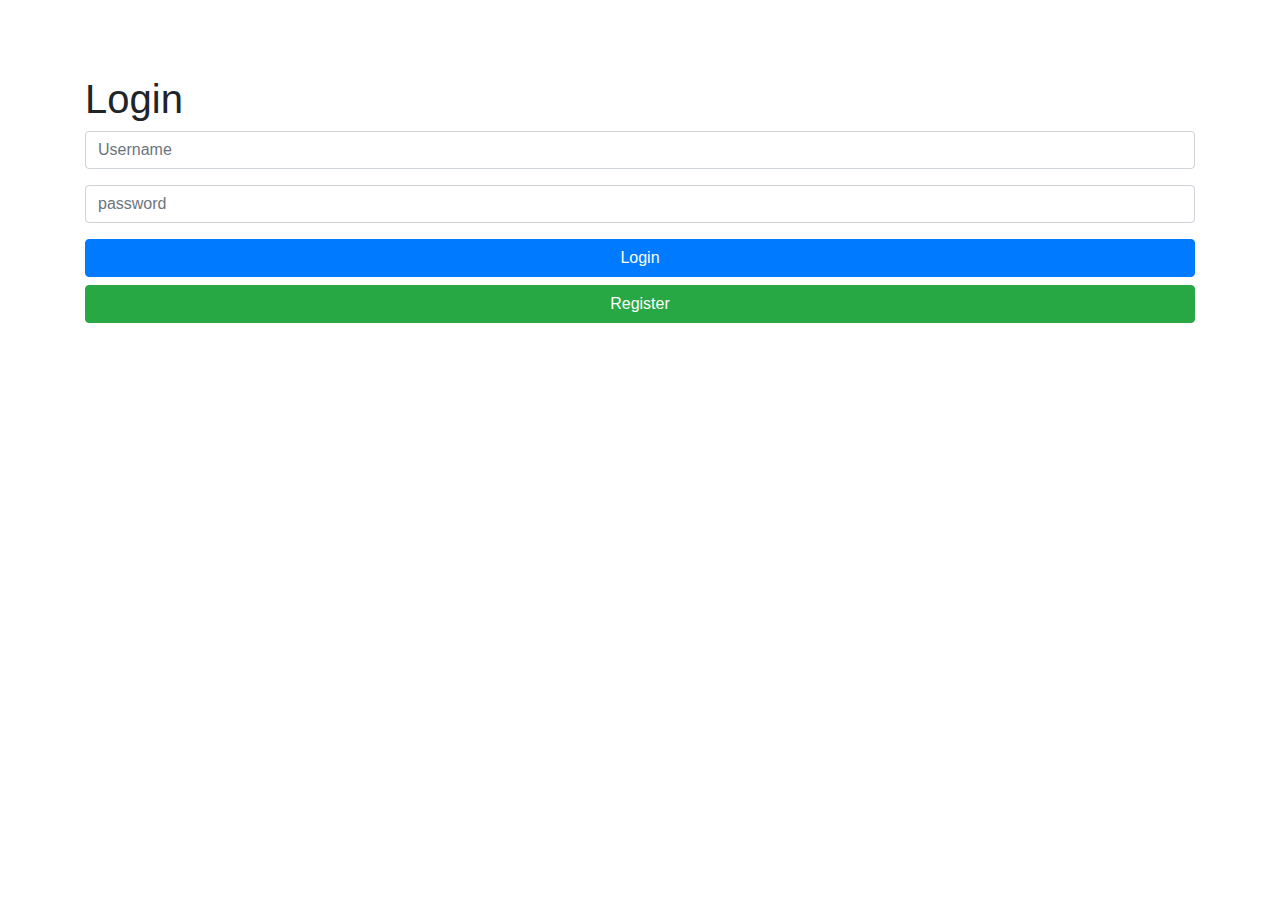
<file: user/Login.html>
<!DOCTYPE html>
<html lang="en">
<head>
    <meta charset="UTF-8">
    <meta name="viewport" content="width=device-width, initial-scale=1.0">
    <meta http-equiv="X-UA-Compatible" content="ie=edge">
    <link 
    rel="stylesheet" 
    href="https://stackpath.bootstrapcdn.com/bootstrap/4.4.1/css/bootstrap.min.css" 
    integrity="sha384-Vkoo8x4CGsO3+Hhxv8T/Q5PaXtkKtu6ug5TOeNV6gBiFeWPGFN9MuhOf23Q9Ifjh" 
    crossorigin="anonymous">
    <link rel="stylesheet" href="../style.css" />
    <title>Login</title>
</head>
<body>
    <div class="container">
        <h1>Login</h1>
        <form>
            <div class="form-group">
            <input type="text" class="form-control" placeholder="Username" />
           </div>
           <div class="form-group">
            <input type="password" class="form-control" placeholder="password" />
            </div>
            <a class="btn btn-primary btn-block" href="Profile.html">Login</a>
            <a class="btn btn-success btn-block" href="Register.html">Register</a>
        </form>
    </div>
  </body>
</html>
</file>
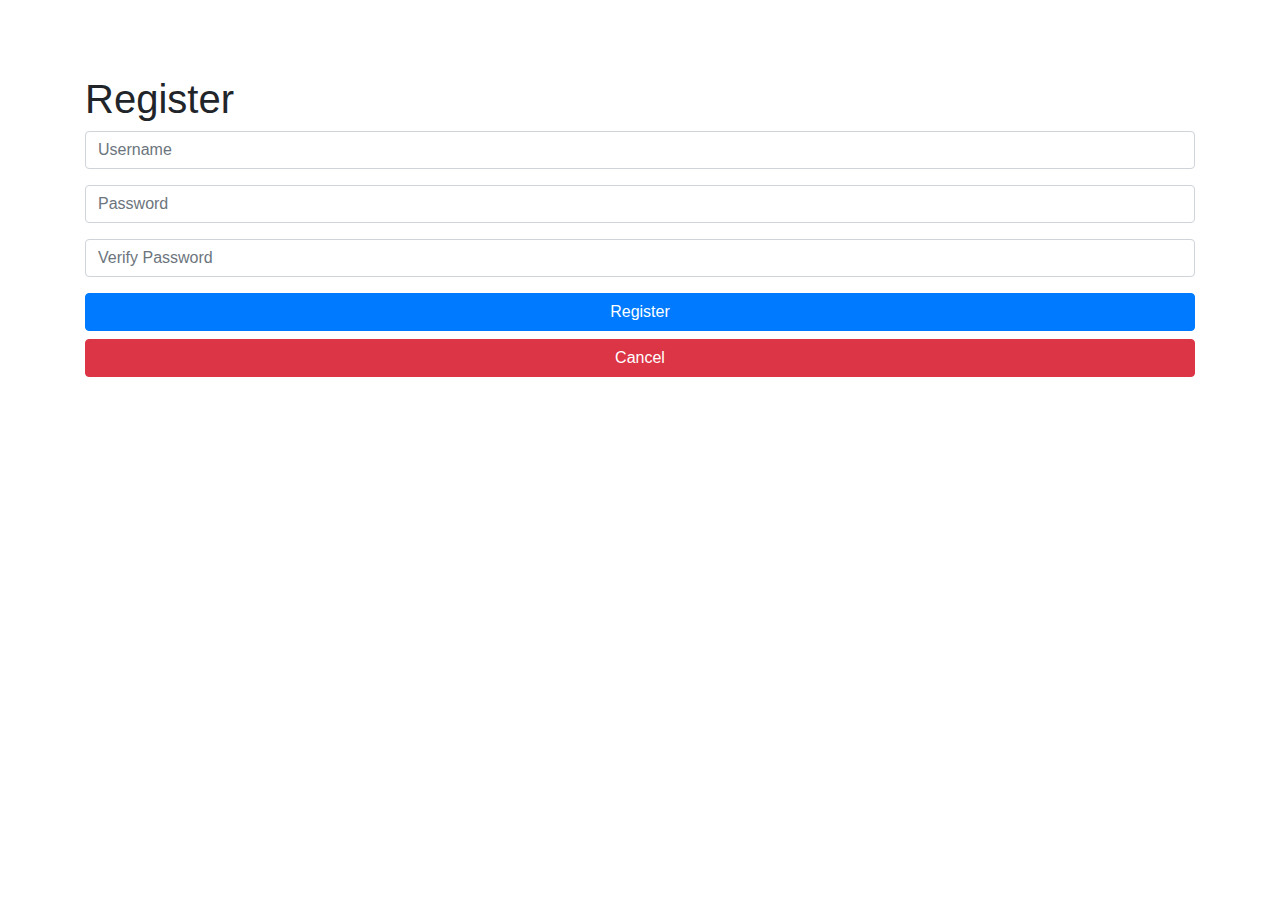
<file: user/Register.html>
<!DOCTYPE html>
<html lang="en">
<head>
    <meta charset="UTF-8">
    <meta name="viewport" content="width=device-width, initial-scale=1.0">
    <meta http-equiv="X-UA-Compatible" content="ie=edge">
    <link
     rel="stylesheet"
     href="https://stackpath.bootstrapcdn.com/bootstrap/4.4.1/css/bootstrap.min.css" 
     integrity="sha384-Vkoo8x4CGsO3+Hhxv8T/Q5PaXtkKtu6ug5TOeNV6gBiFeWPGFN9MuhOf23Q9Ifjh" 
     crossorigin="anonymous" 
    />
    <link rel="stylesheet" href="../style.css" />
    <title>Register</title>
</head>
<body>
  <div class="container">
      <h1>Register</h1>
      <form>
          <div class="form-group">
              <input type="text" class="form-control" placeholder="Username" />
          </div>
          <div class="form-group">
             <input type="password" class="form-control" placeholder="Password" /> 
          </div>
          <div class="form-group">
            <input type="password" class="form-control" placeholder="Verify Password" />  
        </div>
        <a href="Profile.html" class="btn btn-primary btn-block">Register</a>
        <a href="Login.html" class="btn btn-danger btn-block">Cancel</a>
    </form>
   </div>
 </body>
</html>
</file>
<file: style.css>
body {
    padding-top: 75px;
    padding-bottom: 75px;
}

label {
    font-weight: bold;
}

a,
a:hover {
    text-decoration: none;
}
</file>
